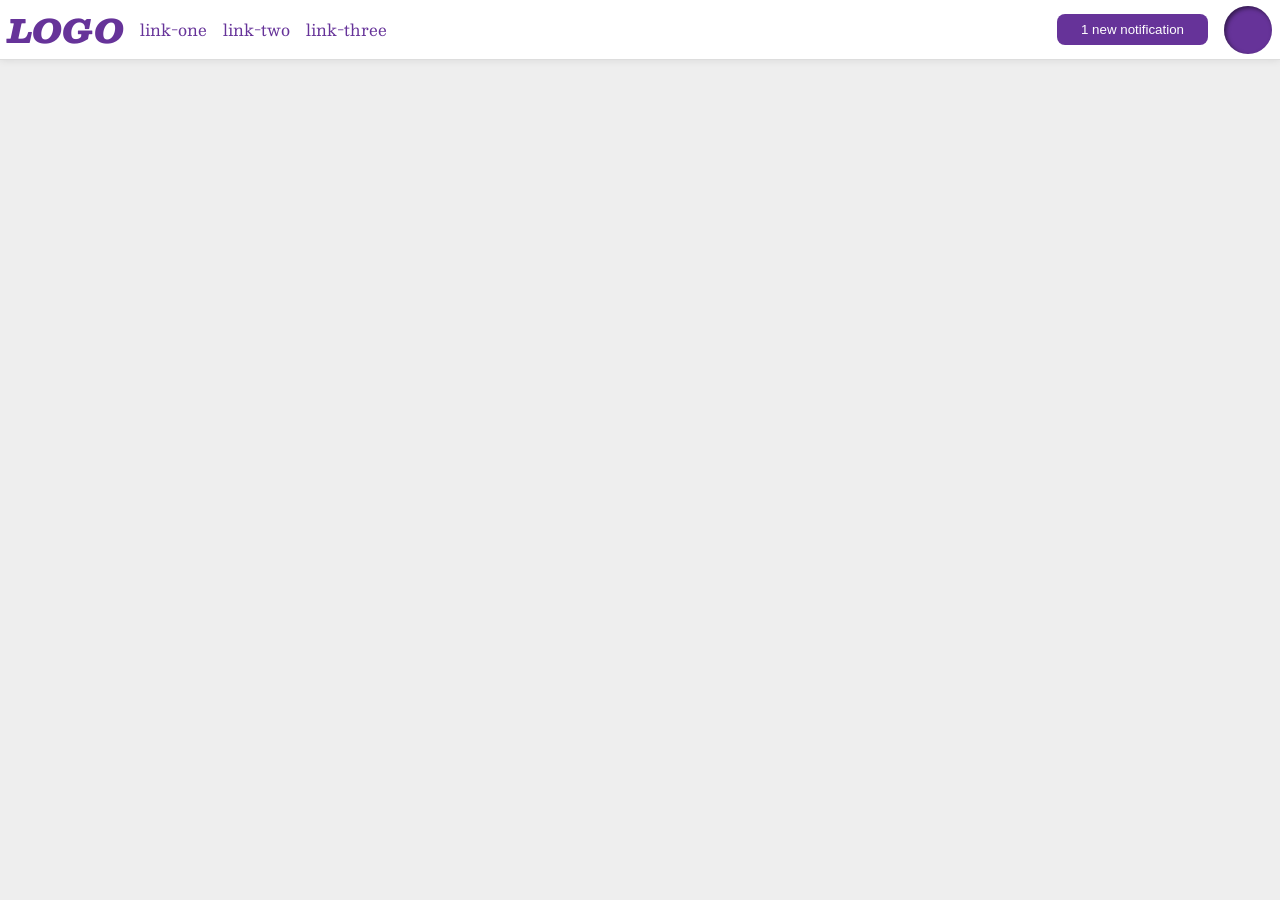
<file: foundations/flex/03-flex-header-2/index.html>
<!DOCTYPE html>
<html lang="en">
  <head>
    <meta charset="UTF-8">
    <meta http-equiv="X-UA-Compatible" content="IE=edge">
    <meta name="viewport" content="width=device-width, initial-scale=1.0">
    <title>Flex Header 2</title>
    <link rel="stylesheet" href="style.css">
  </head>
  <body>
    <div class="header">
      <div class="header-left">
        <div class="logo">
          LOGO
        </div>
        <ul class="links">
          <li><a href="https://google.com">link-one</a></li>
          <li><a href="https://google.com">link-two</a></li>
          <li><a href="https://google.com">link-three</a></li>
        </ul>
      </div>
      <div class="header-right">
        <button class="notifications">
          1 new notification
        </button>
        <div class="profile-image"></div>
      </div>
    </div>
  </body>
</html>
</file>
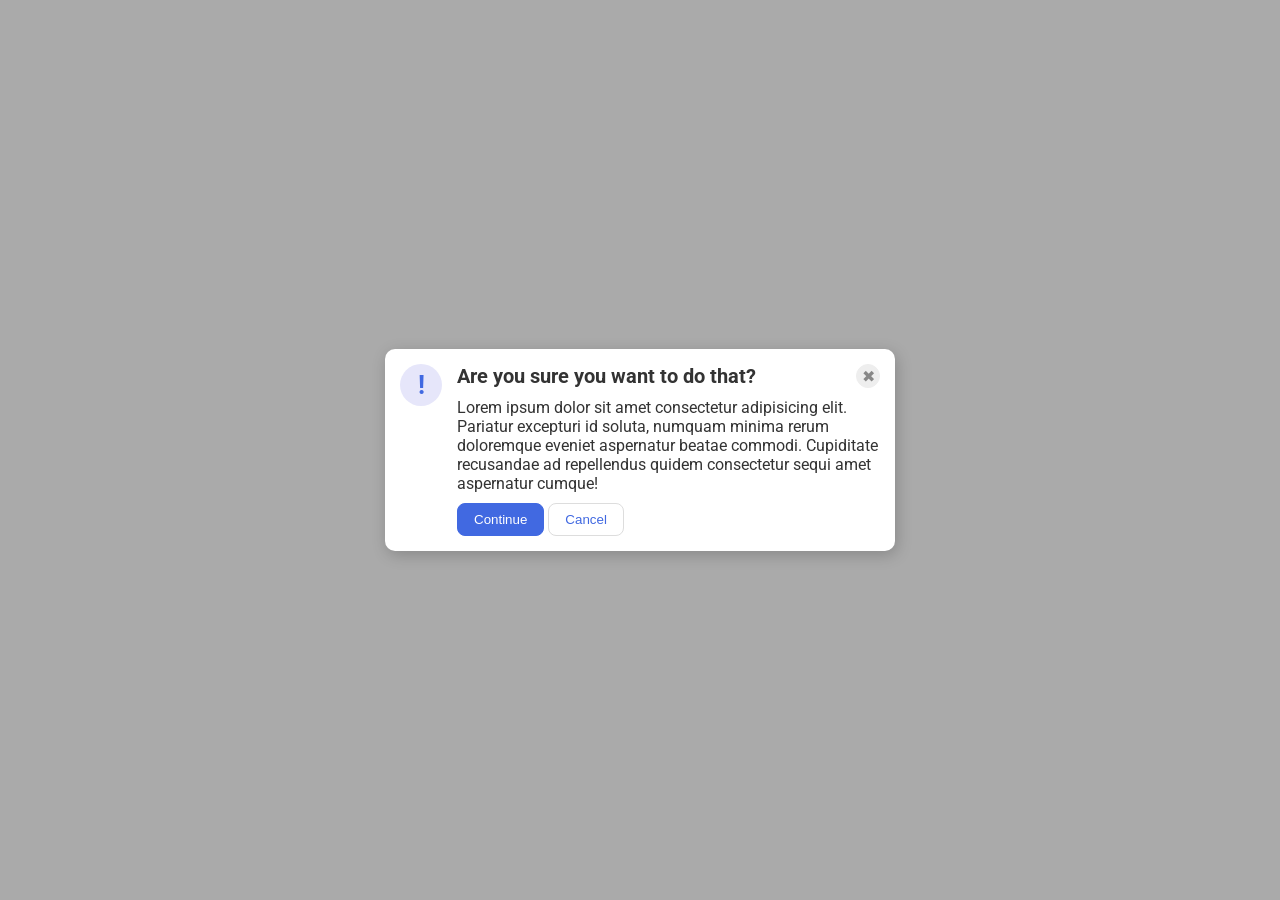
<file: foundations/flex/05-flex-modal/index.html>
<!DOCTYPE html>
<html lang="en">
  <head>
    <meta charset="UTF-8">
    <meta http-equiv="X-UA-Compatible" content="IE=edge">
    <meta name="viewport" content="width=device-width, initial-scale=1.0">
    <link rel="stylesheet" href="style.css">
    <title>Modal</title>
  </head>
  <body>
    <div class="modal">
      <div class="icon">!</div>
      <div class="main-container">
        <div class="header-container">
          <div class="header">Are you sure you want to do that?</div>
          <button class="close-button">✖</button>
        </div>
        <div class="text">Lorem ipsum dolor sit amet consectetur adipisicing elit. Pariatur excepturi id soluta, numquam minima rerum doloremque eveniet aspernatur beatae commodi. Cupiditate recusandae ad repellendus quidem consectetur sequi amet aspernatur cumque!</div>
        <div class="button-container">
          <button class="continue">Continue</button>
          <button class="cancel">Cancel</button>
        </div>
      </div>
    </div>
  </body>
</html>
</file>
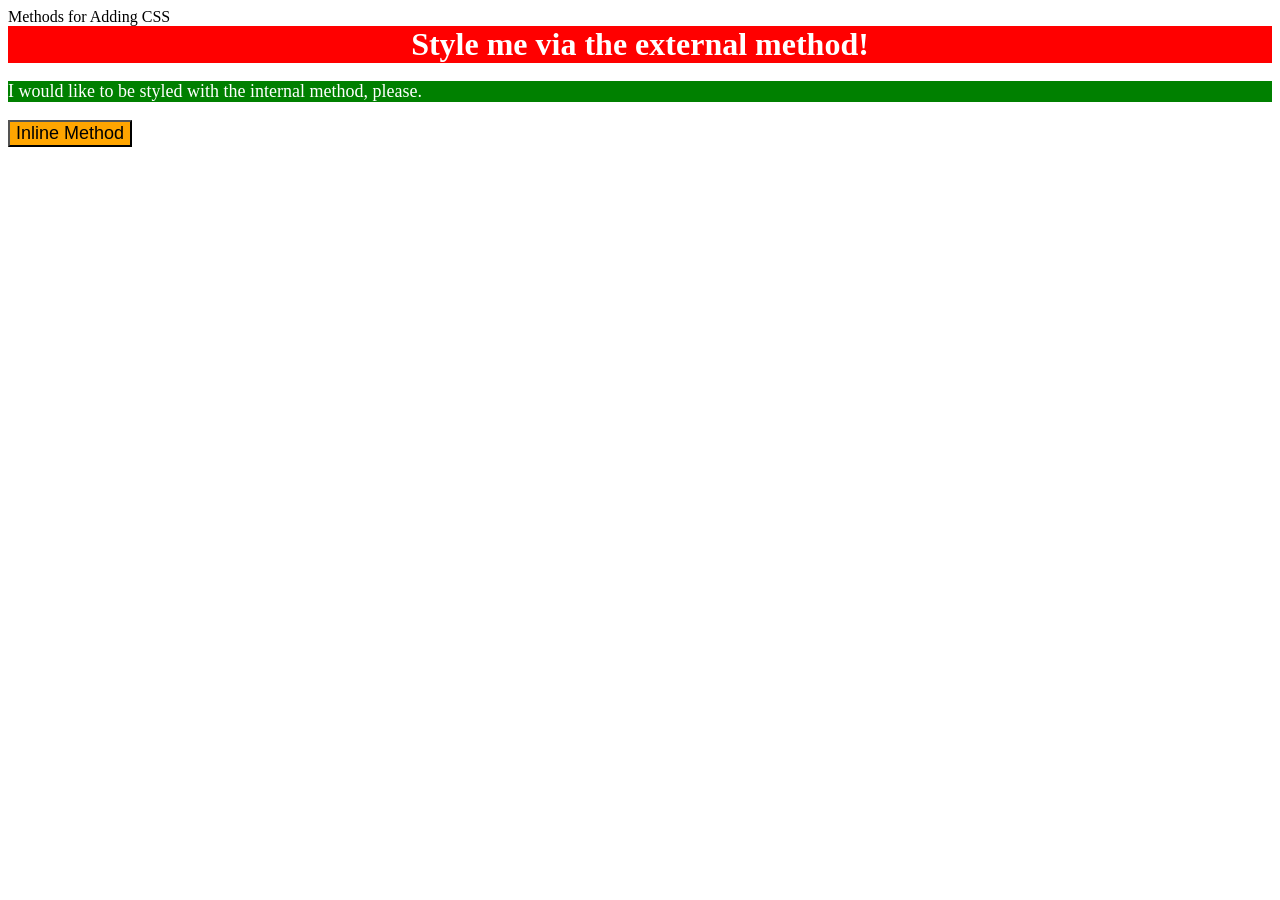
<file: foundations/intro-to-css/01-css-methods/index.html>
<!DOCTYPE html>
<html lang="en">
  <head>
    <meta charset="UTF-8">
    <meta http-equiv="X-UA-Compatible" content="IE=edge">
    <meta name="viewport" content="width=device-width, initial-scale=1.0">
    <link rel="stylesheet" href="styles.css"
    <title>Methods for Adding CSS</title>
    <style>
      p {
        background-color: green;
        color: white;
        font-size: 18px;
      }
    </style>
  </head>
  <body>
    <div>Style me via the external method!</div>
    <p>I would like to be styled with the internal method, please.</p>
    <button style="background-color: orange; font-size: 18px;">Inline Method</button>
  </body>
</html>
</file>
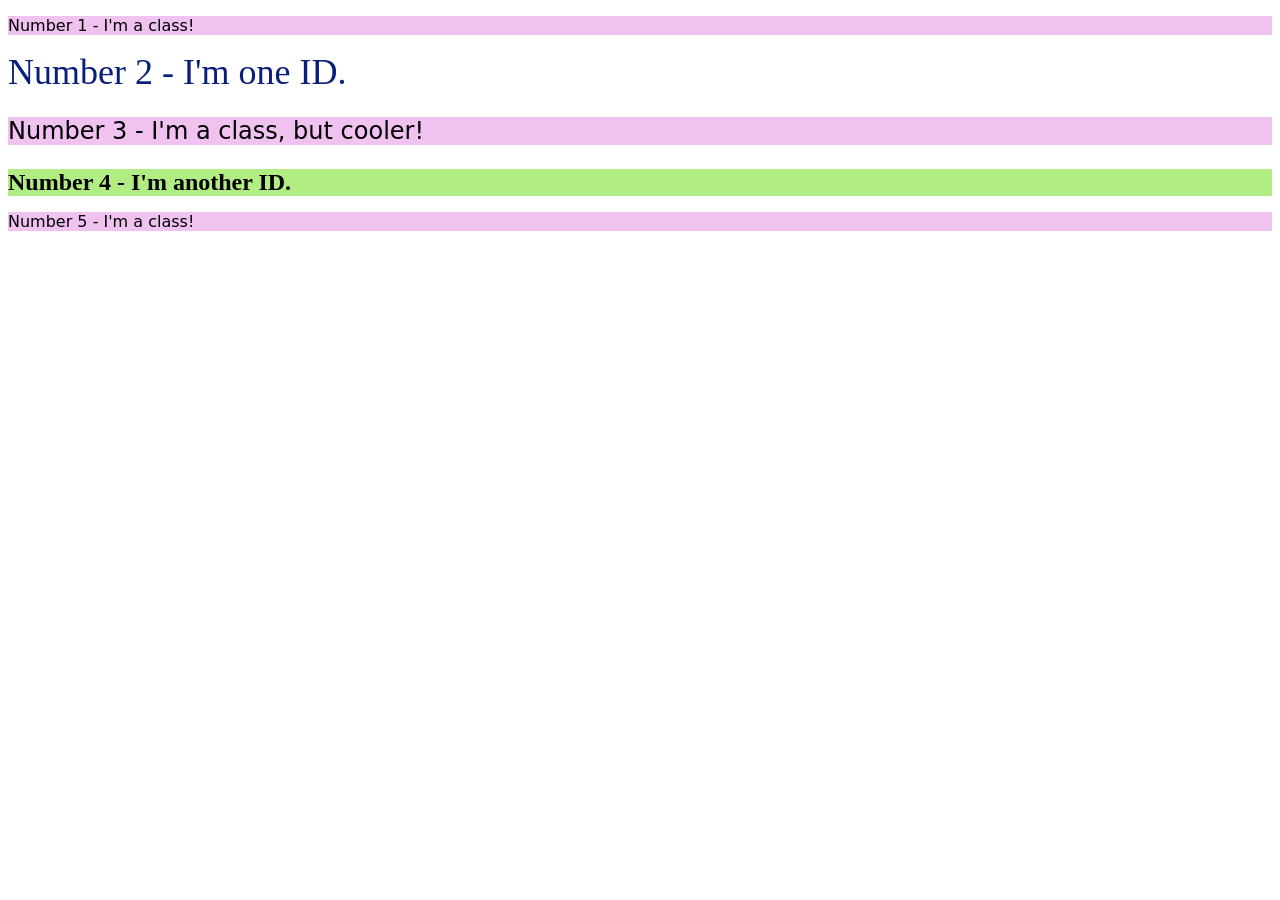
<file: foundations/intro-to-css/02-class-id-selectors/index.html>
<!DOCTYPE html>
<html lang="en">
  <head>
    <meta charset="UTF-8">
    <meta http-equiv="X-UA-Compatible" content="IE=edge">
    <meta name="viewport" content="width=device-width, initial-scale=1.0">
    <title>Class and ID Selectors</title>
    <link rel="stylesheet" href="style.css">
  </head>
  <body>
    <p class="odds">Number 1 - I'm a class!</p>
    <div id="num2">Number 2 - I'm one ID.</div>
    <p class="odds font-24">Number 3 - I'm a class, but cooler!</p>
    <div class="font-24" id="num4">Number 4 - I'm another ID.</div>
    <p class="odds">Number 5 - I'm a class!</p>
  </body>
</html>
</file>
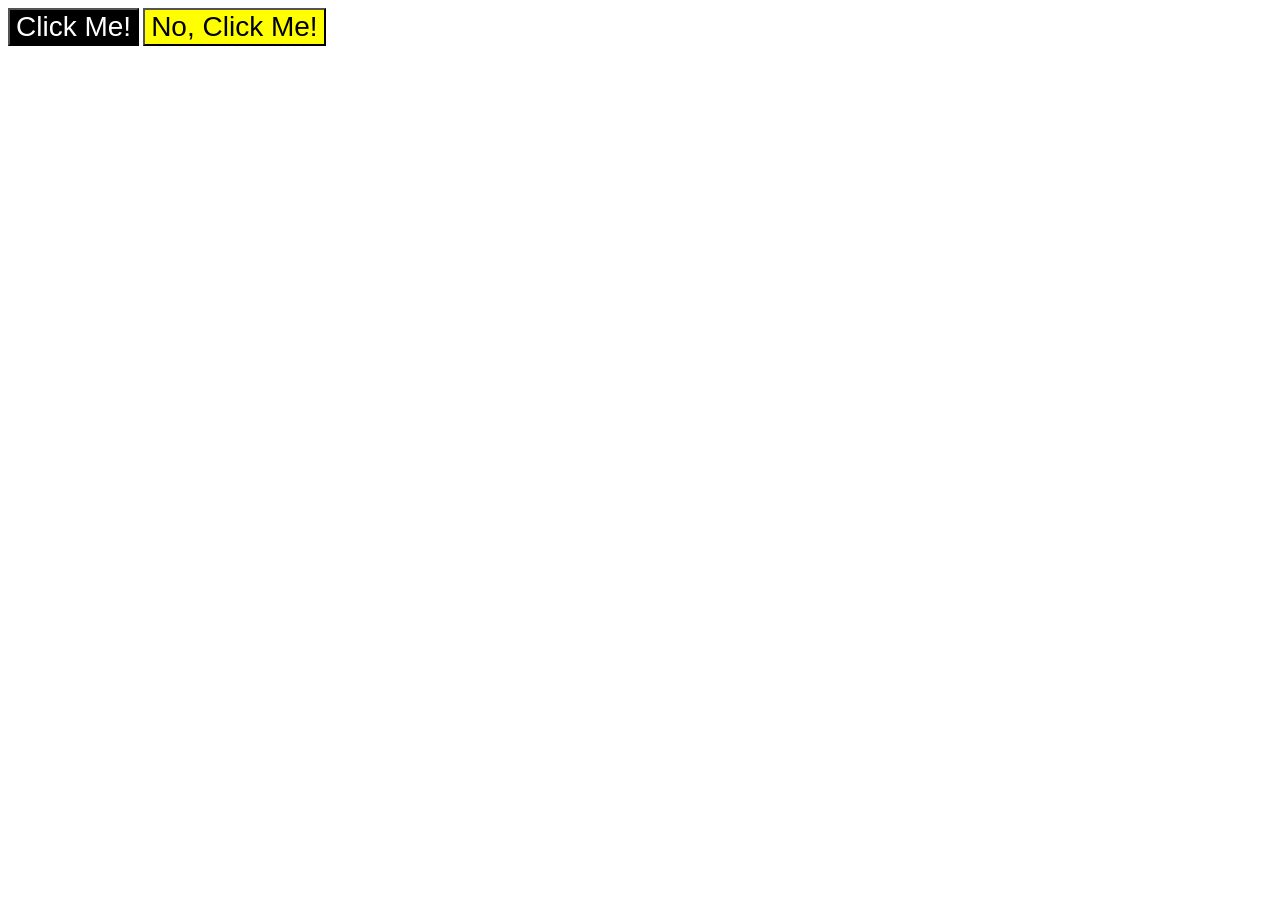
<file: foundations/intro-to-css/03-grouping-selectors/index.html>
<!DOCTYPE html>
<html lang="en">
  <head>
    <meta charset="UTF-8">
    <meta http-equiv="X-UA-Compatible" content="IE=edge">
    <meta name="viewport" content="width=device-width, initial-scale=1.0">
    <title>Grouping Selectors</title>
    <link rel="stylesheet" href="style.css">
  </head>
  <body>
    <button class="button one">Click Me!</button>
    <button  class="button two">No, Click Me!</button>
  </body>
</html>
</file>
<file: foundations/flex/03-flex-header-2/style.css>
/* this is some magical font-importing.  
you'll learn about it later. */
@import url('https://fonts.googleapis.com/css2?family=Besley:ital,wght@0,400;1,900&display=swap');

body {
  margin: 0;
  background: #eee;
  font-family: Besley, serif;
}

.header {
  background: white;
  border-bottom: 1px solid #ddd;
  box-shadow: 0 0 8px rgba(0,0,0,.1);
  display: flex;
  justify-content: space-between;
}

.header-left {
  display: flex;
  align-items: center;
  margin-left: 8px;
  gap: 16px;
}

.header-right {
  display: flex;
  align-items: center;
  margin-right: 8px;
  gap: 16px;
}

.profile-image {
  background: rebeccapurple;
  box-shadow: inset 2px 2px 4px rgba(0,0,0,.5);
  border-radius: 50%;
  width: 48px;
  height: 48px;
}

.logo {
  color: rebeccapurple;
  font-size: 32px;
  font-weight: 900;
  font-style: italic;
}

button {
  border: none;
  border-radius: 8px;
  background: rebeccapurple;
  color: white;
  padding: 8px 24px;
}

a {
  /* this removes the line under our links */
  text-decoration: none;
  color: rebeccapurple;
}

ul {
  list-style-type: none;
  display: flex;
  padding: 0;
  gap: 16px;
}
</file>
<file: foundations/flex/05-flex-modal/style.css>
@import url('https://fonts.googleapis.com/css2?family=Roboto:wght@400;700&display=swap');

html, body {
  height: 100%;
}

body {
  font-family: Roboto, sans-serif;
  margin: 0;
  background: #aaa;
  color: #333;
  /* I'll give you this one for free lol */
  display: flex;
  align-items: center;
  justify-content: center;
}

.modal {
  background: white;
  width: 480px;
  border-radius: 10px;
  box-shadow: 2px 4px 16px rgba(0,0,0,.2);
  display: flex;
  padding: 15px;
  column-gap: 15px;
}

.header-container {
  display: flex;
  justify-content: space-between;
}

.header {
  font-weight: bolder;
  font-size: 20px;
}

.main-container {
  display: flex;
  flex-direction: column;
  row-gap: 10px;
}

.icon {
  color: royalblue;
  font-size: 26px;
  font-weight: 700;
  background: lavender;
  width: 42px;
  height: 42px;
  border-radius: 50%;
  display: flex;
  align-items: center;
  justify-content: center;
  flex-shrink: 0;
}

.close-button {
  background: #eee;
  border-radius: 50%;
  color: #888;
  font-weight: 400;
  font-size: 16px;
  height: 24px;
  width: 24px;
  display: flex;
  align-items: center;
  justify-content: center;
  border: 1px solid #eee;
  padding: 0;
  flex-shrink: 0;
}

button {
  cursor: pointer;
  padding: 8px 16px;
  border-radius: 8px;
}

button.continue {
  background: royalblue;
  border: 1px solid royalblue;
  color: white;
}

button.cancel {
  background: white;
  border: 1px solid #ddd;
  color: royalblue;
}
</file>
<file: foundations/intro-to-css/01-css-methods/styles.css>
div {
    background-color: red;
    color: white;
    font-size: 32px;
    text-align: center;
    font-weight: bold;
}
</file>
<file: foundations/intro-to-css/02-class-id-selectors/style.css>
.odds {
    background-color: #F0C2F0;
    font-family: Verdana, "DejaVu Sans", sans-serif;
}

.font-24 {
    font-size: 24px;
}

#num2 {
    font-size: 36px;
    color: #091F7A;
}

#num4 {
    background-color: #B1ED82;
    font-weight: bold;
}
</file>
<file: foundations/intro-to-css/03-grouping-selectors/style.css>
.button {
    font-size: 28px;
    font-family: 'Helvetica', 'Times New Roman', sans-serif;
}

.button.one {
    background-color: black;
    color: white;
}

.button.two {
    background-color: yellow;
}
</file>
